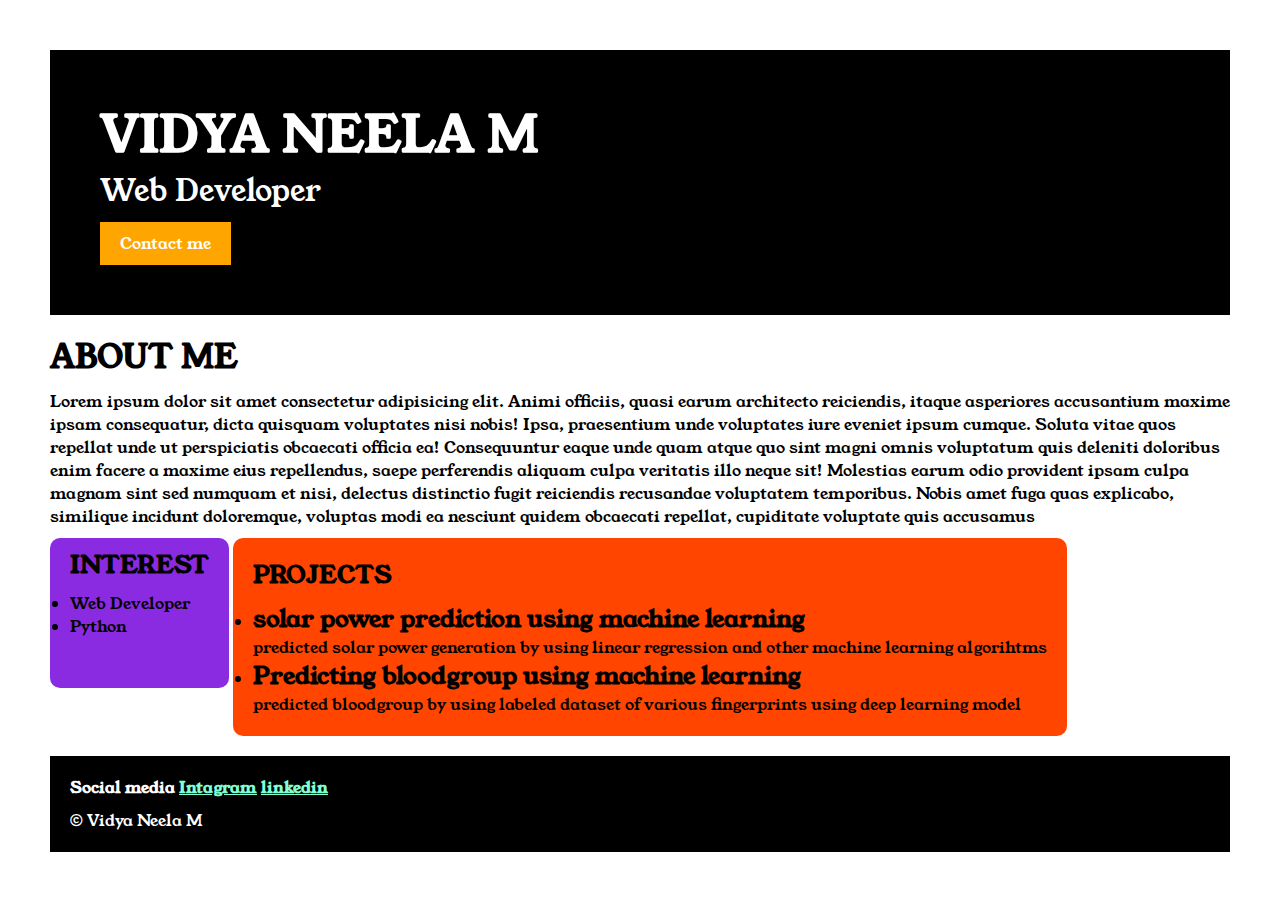
<file: index.html>
<!DOCTYPE html>
<html>

<head>
    <title>Portfolio</title>
    <link rel="stylesheet" href="style.css">
    <link rel="preconnect" href="https://fonts.googleapis.com">
    <link rel="preconnect" href="https://fonts.gstatic.com" crossorigin>
    <link href="https://fonts.googleapis.com/css2?family=Young+Serif&display=swap" rel="stylesheet">
</head>

<body>
    <div class="container">
        <div class="section-one">
            <h1 class="section-one__name">VIDYA NEELA M</h1>
            <p class="section-one__role">Web Developer</p>
            <a class="section-one__contact" href="contact form.html">Contact me</a>
        </div>
        <div class="section-two">
            <h1 class="section-two__title">ABOUT ME</h1>
            <p class="section-two__desc">Lorem ipsum dolor sit amet consectetur adipisicing elit. Animi officiis, quasi
                earum architecto reiciendis,
                itaque asperiores accusantium maxime ipsam consequatur, dicta quisquam voluptates nisi nobis! Ipsa,
                praesentium
                unde voluptates iure eveniet ipsum cumque. Soluta vitae quos repellat unde ut perspiciatis obcaecati
                officia
                ea!
                Consequuntur eaque unde quam atque quo sint magni omnis voluptatum quis deleniti doloribus enim facere a
                maxime
                eius repellendus, saepe perferendis aliquam culpa veritatis illo neque sit! Molestias earum odio
                provident
                ipsam
                culpa magnam sint sed numquam et nisi, delectus distinctio fugit reiciendis recusandae voluptatem
                temporibus.
                Nobis amet fuga quas explicabo, similique incidunt doloremque, voluptas modi ea nesciunt quidem
                obcaecati
                repellat, cupiditate voluptate quis accusamus</p>
        </div>
        <div class="section-three">
            <h2 class="section-three__int">INTEREST</h2>
            <ul class="section-three__desc">
                <li>Web Developer</li>
                <li>Python</li>
            </ul>
        </div>
        <div class="section-four">
            <h2 class="section-four__proj">PROJECTS</h2>
            <ul class="section-four__desc">
                <li>
                    <h2>solar power prediction using machine learning</h2>
                    <p>predicted solar power generation by using linear regression and other
                        machine learning algorihtms
                    </p>
                </li>
                <li>
                    <h2>Predicting bloodgroup using machine learning</h2>
                    <p>predicted bloodgroup by using labeled dataset of various fingerprints
                        using deep learning model
                    </p>
                </li>
            </ul>
        </div>
        <div class="section-five">
            <h4 class="section-five__title">Social media
                <a href="https://www.instagram.com/theagneljohn/?hl=en" target="_blank">Intagram</a>
                <a href="https://www.linkedin.com/in/vidya-neela-m-280112236/" target="_blank">linkedin</a>
            </h4>
            <p class="section-five__desc">© Vidya Neela M</p>
        </div>
    </div>
</body>

</html>
</file>
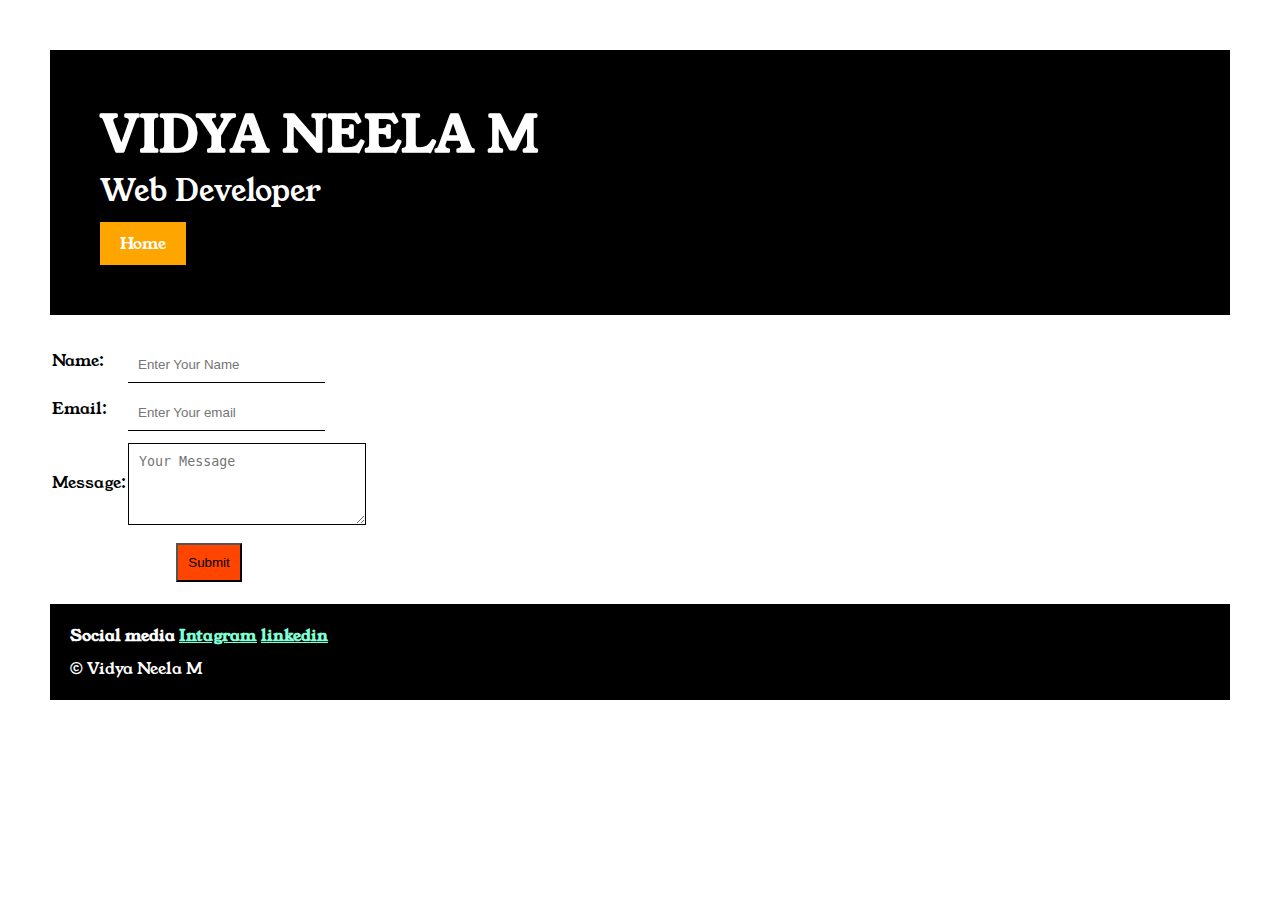
<file: contact form.html>
<!DOCTYPE html>
<html>

<head>
    <title>Contact form</title>
    <link rel="stylesheet" href="style.css">
    <link rel="preconnect" href="https://fonts.googleapis.com">
    <link rel="preconnect" href="https://fonts.gstatic.com" crossorigin>
    <link href="https://fonts.googleapis.com/css2?family=Young+Serif&display=swap" rel="stylesheet">
</head>

<body>
    <div class="container">
        <div class="section-one">
            <h1 class="section-one__name">VIDYA NEELA M</h1>
            <p class="section-one__role">Web Developer</p>
            <a class="section-one__contact" href="index.html">Home</a>
        </div>
        <div class="contact-form">
            <form>
                <table>
                    <tr>
                        <td>Name: </td>
                        <td><input type="text" placeholder="Enter Your Name" class="contact-form__input"></td>
                    </tr>
                    <tr>
                        <td>Email: </td>
                        <td><input type="email" placeholder="Enter Your email" class="contact-form__input"></td>
                    </tr>
                    <tr>
                        <td>Message: </td>
                        <td><textarea placeholder="Your Message" name="Message" rows="4" cols="25" class="contact-form__textarea"></textarea></td>
                    </tr>
                    <tr>
                        <td colspan="2" align="center"><input type="Submit" class="contact-form__submit"></td>
                    </tr>
                </table>
            </form>
        </div>
        <div class="section-five">
            <h4 class="section-five__title">Social media
                <a href="https://www.instagram.com/theagneljohn/?hl=en" target="_blank">Intagram</a>
                <a href="https://www.linkedin.com/in/vidya-neela-m-280112236/" target="_blank">linkedin</a>
            </h4>
            <p class="section-five__desc">© Vidya Neela M</p>
        </div>
    </div>
</body>

</html>
</file>
<file: style.css>
*{
    padding:0;
    margin:0;

}
body{
    font-family:"Young Serif", serif;
}
.container{
    padding:50px;               

}
.section-one{
    background-color: black;
    color:white;
    padding:50px;
}
.section-one__name{
    font-size: 50px;

}
.section-one__role{
    font-size: 30px;
}
.section-one__contact{
    background-color: orange;
    text-decoration: none;
    color: white;
    padding-top: 10px;
    padding-bottom: 10px;
    padding-left: 20px;
    padding-right: 20px;
    display: inline-block;
    margin-top: 10px;
}
.section-two,.section-three,.section-four,.section-five{
    margin-top: 20px;
}
.section-two__desc,.section-three__desc,.section-four__desc,.section-five__desc{
    margin-top: 10px;
}
.section-five{
    background-color: black;
    color:white;
    padding:20px;
}
.section-five__title a{
    color: aquamarine;
}
.section-three{
    background-color: blueviolet;
    color: black;
    padding-top: 10px;
    padding-bottom: 50px;
    padding-left: 20px;
    padding-right: 20px;
    display: inline-block;
    margin-top: 10px;
    border-radius: 10px;
    vertical-align: top;
}
.section-four{
    background-color: orangered;
    color: black;
    padding: 20px;
    display: inline-block;
    margin-top: 10px;
    border-radius: 10px;
    vertical-align: top;
}
.contact-form{
    margin-top: 20px;
}
.contact-form__input,.contact-form__textarea,.contact-form__submit{
    margin-top: 10px;
}
.contact-form__input{
    padding:10px;
    border:none;
    border-bottom:solid black 1px;
}
.contact-form__textarea{
    padding:10px;
    border:none;
    border:solid black 1px;
}
.contact-form__submit{
    background-color: orangered;
    color: black;
    padding: 10px;
    display: inline-block;
    margin-top: 10px;
}
</file>
